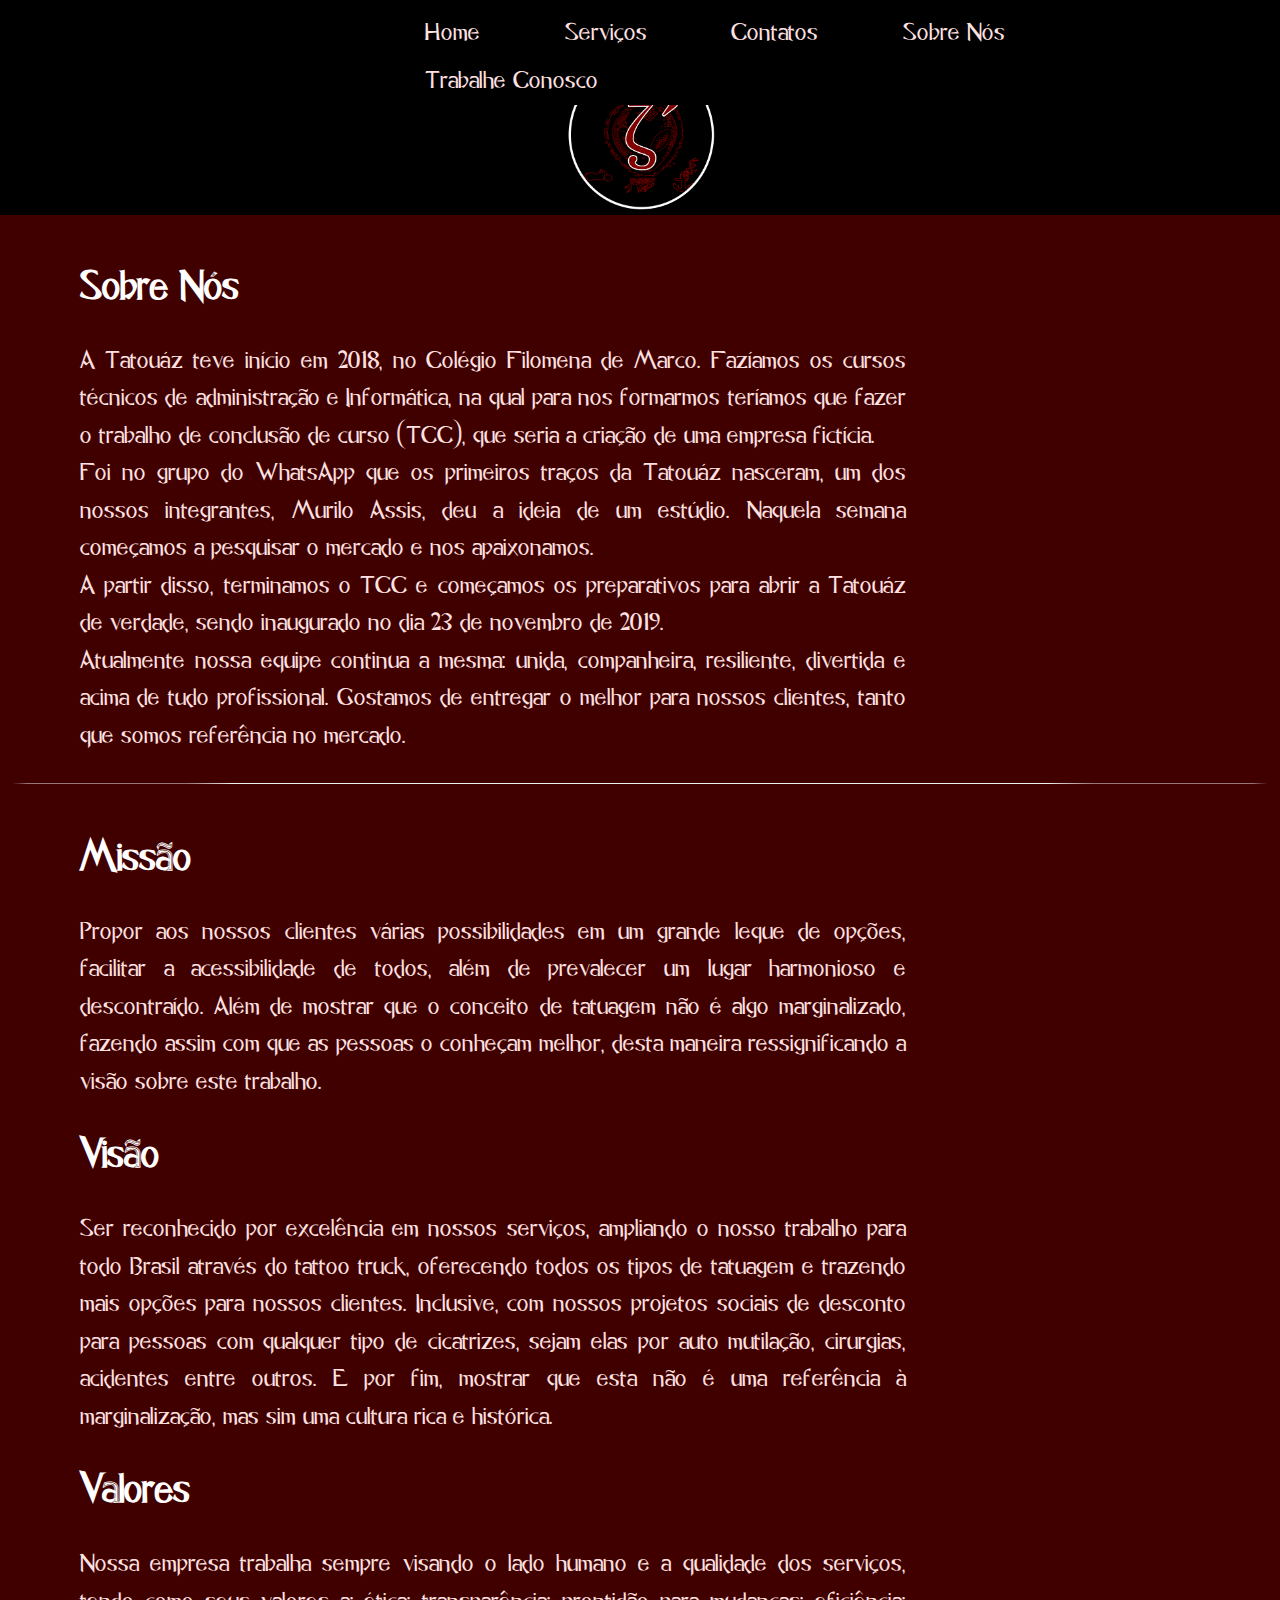
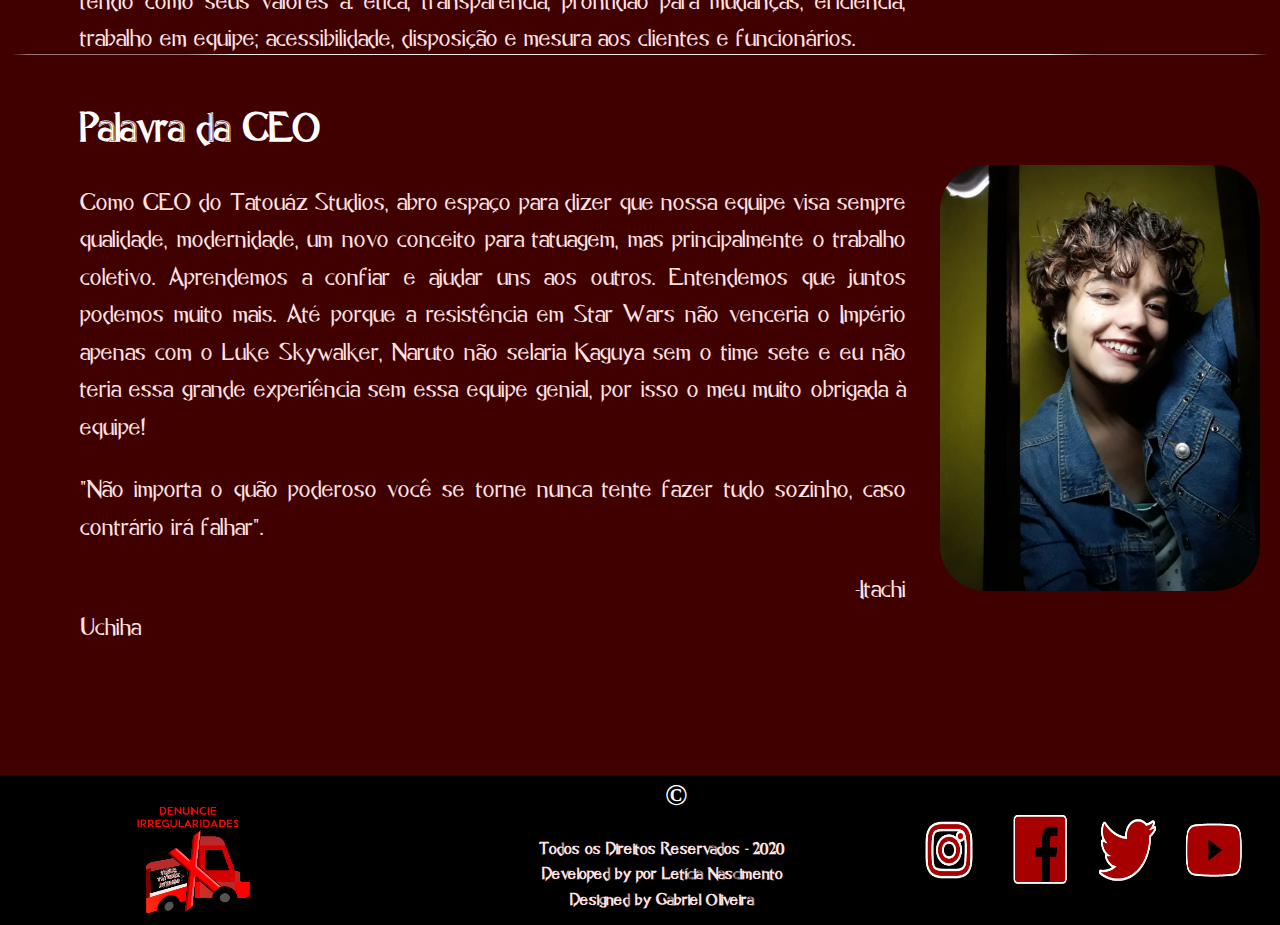
<file: sobrenos.html>
<!DOCTYPE html>
<html lang="pt-br">

<head>
    <meta charset="UTF-8">
    <link rel="stylesheet" href="https://www.w3schools.com/w3css/4/w3.css">
    <link rel="stylesheet" href="style.css">
    <title>Tatouáz Studios</title>
</head>

<body>
    <div id="cabecalho">
        <div id="navegacao">
            <ul>
                <li>
                    <a href="index.html"> Home</a>
                </li>
                <li>
                    <a href="servicos.html"> Serviços</a>
                </li>
                <li>
                    <a href="contatos.html">Contatos</a>
                </li>
                <li>
                    <a href="sobrenos.html">Sobre Nós</a>
                </li>
                <li>
                    <a href="trabalheconosco.html">Trabalhe Conosco</a>
                </li>
            </ul>
        </div>
    </div>
    <div id="lugarlogo">
        <div id="logo">
            <a href="index.html">
                <img class="logo" src="./imagens/logo.png" alt="">
            </a>
        </div>
        <Br>
        <div id="sobrenos">
            <p><strong>Sobre Nós</strong></p>
            <p>
                A Tatouáz teve início em 2018, no Colégio Filomena de Marco. Fazíamos os cursos técnicos de administração e Informática, na qual para nos formarmos teríamos que fazer o trabalho de conclusão de curso (TCC), que seria a criação de uma empresa fictícia.
                <br> Foi no grupo do WhatsApp que os primeiros traços da Tatouáz nasceram, um dos nossos integrantes, Murilo Assis, deu a ideia de um estúdio. Naquela semana começamos a pesquisar o mercado e nos apaixonamos.
                <br> A partir disso, terminamos o TCC e começamos os preparativos para abrir a Tatouáz de verdade, sendo inaugurado no dia 23 de novembro de 2019.
                <br> Atualmente nossa equipe continua a mesma: unida, companheira, resiliente, divertida e acima de tudo profissional. Gostamos de entregar o melhor para nossos clientes, tanto que somos referência no mercado.
            </p>
            <br>
        </div>
        <hr>
        <div id="missao">
            <p><strong>Missão</strong></p>
            <p> Propor aos nossos clientes várias possibilidades em um grande leque de opções, facilitar a acessibilidade de todos, além de prevalecer um lugar harmonioso e descontraído. Além de mostrar que o conceito de tatuagem não é algo marginalizado,
                fazendo assim com que as pessoas o conheçam melhor, desta maneira ressignificando a visão sobre este trabalho.</p>
            <p><strong>Visão</strong></p>
            <p>Ser reconhecido por excelência em nossos serviços, ampliando o nosso trabalho para todo Brasil através do tattoo truck, oferecendo todos os tipos de tatuagem e trazendo mais opções para nossos clientes. Inclusive, com nossos projetos sociais
                de desconto para pessoas com qualquer tipo de cicatrizes, sejam elas por auto mutilação, cirurgias, acidentes entre outros. E por fim, mostrar que esta não é uma referência à marginalização, mas sim uma cultura rica e histórica.</p>
            <p><strong>Valores</strong></p>
            <p>Nossa empresa trabalha sempre visando o lado humano e a qualidade dos serviços, tendo como seus valores a: ética; transparência; prontidão para mudanças; eficiência; trabalho em equipe; acessibilidade, disposição e mesura aos clientes e funcionários.
            </p>
        </div>
        <br>
        <hr>
        <div id="palavradaceo">
            <p><strong>Palavra da CEO</strong></p>
            <p>Como CEO do Tatouáz Studios, abro espaço para dizer que nossa equipe visa sempre qualidade, modernidade, um novo conceito para tatuagem, mas principalmente o trabalho coletivo. Aprendemos a confiar e ajudar uns aos outros. Entendemos que juntos
                podemos muito mais. Até porque a resistência em Star Wars não venceria o Império apenas com o Luke Skywalker, Naruto não selaria Kaguya sem o time sete e eu não teria essa grande experiência sem essa equipe genial, por isso o meu muito
                obrigada à equipe!</p>
            <p>"Não importa o quão poderoso você se torne nunca tente fazer tudo sozinho, caso contrário irá falhar".</p>
            <p>&nbsp;&nbsp;&nbsp;&nbsp;&nbsp;&nbsp;&nbsp;&nbsp;&nbsp;&nbsp;&nbsp;&nbsp;&nbsp;&nbsp;&nbsp;&nbsp;&nbsp;&nbsp;&nbsp;&nbsp;&nbsp;&nbsp;&nbsp;&nbsp;&nbsp;&nbsp;&nbsp;&nbsp;&nbsp;&nbsp;&nbsp;&nbsp;&nbsp;&nbsp;&nbsp;&nbsp;&nbsp;&nbsp;&nbsp;&nbsp;&nbsp;&nbsp;
                &nbsp;&nbsp;&nbsp;&nbsp;&nbsp;&nbsp;&nbsp; -Itachi Uchiha</p>

        </div>

        <div id="imagemceo">
            <img src="./imagens/beapalavraceo.jpeg">
        </div>

        <div id="rodape">
            <div id="denuncia">
                <a href="#abrirModal">
                    <img src="./imagens/Irregularidades.png" alt="">
                </a>
    
                <div id="abrirModal" class="modal">
                    <form action="">
                        <a href="#fechar" title="Fechar" class="fechar">X</a>
                        <h2>Denuncie Irregularidades</h2>
                        <label class="textomodal" for="">Nome:</label>
                        <input type="text" name="" id="nomeformulario" placeholder="João da Silva Santos">
                        <br>
                        <label class="textomodal" for="">Email:</label>
                        <input type="email" name="" id="emailformulario" placeholder="joaosilva@email.com">
                        <br>
                        <label class="textomodal" for="">Telefone:</label>
                        <input type="tel" name="" id="telefoneformulario" id="phone" n placeholder="(11)91234-1234" pattern="[(][0-9]{2}[)][0-9]{5}-[0-9]{4}">
                        <br>
                        <label class="textomodal" for="">Reclamação:</label>
                        <textarea name="" id="reclamacaoformulario" cols="30" rows="10" placeholder="escreva aqui a sua reclamação"></textarea>
                        <br>
                        <input type="submit" id="botaoEnviar" value="Enviar">
                    </form>
                </div>
    
    
    
    
            </div>
            <div id="direitos_autorais">
                <b>©
                   <p id="direitos">
                    Todos os Direitos Reservados - 2020
                    <br>
                    Developed by por Letícia Nascimento
                    <br>
                    Designed by Gabriel Oliveira
                   </p>
               </b>
            </div>
            <div id="redes_sociais">
                <a href="https://www.instagram.com/tatouaz_studios/?hl=pt-br">
                    <img id="instagram" src="./imagens/instagram.png" alt="">
                </a>
                <a href="https://www.facebook.com/TatouazStudios/">
                    <img id="facebook" src="./imagens/facebook.png" alt="">
                </a>
                <a href="https://twitter.com/TatouazStudios">
                    <img id="twitter" src="./imagens/twitter.png" alt="">
                </a>
                <a href="https://www.youtube.com/channel/UCZ28GgAVqlJdsDqgQ3J74fQ/videos">
                    <img id="youtube" src="./imagens/youtube.png" alt="">
                </a>
            </div>
</body>
<script src="./script.js"></script>

</html>
</file>
<file: style.css>
@font-face {
    font-family: Monograms;
    src: url(fonts/MonogramsToolbox.ttf);
    font-family: Caligo;
    src: url(fonts/font_Caligo1.0.ttf);
}

body {
    background-color: rgb(64, 0, 0);
    font-family: Caligo;
    margin: 0;
}


/*------------------------------------------------CABEÇALHO------------------------------------------------------*/

#cabecalho {
    background-color: black;
    width: 100%;
    height: 60px;
    color: white;
    text-align: justify;
}

#navegacao {
    width: 50%;
    height: 15px;
    margin: auto;
    position: relative;
    top: 10px;
    left: 55px;
}

#navegacao ul {
    margin: 0;
    background-color: black;
    list-style: none;
}

#navegacao ul li {
    display: inline;
}

#navegacao ul li a {
    padding: 5px 10px;
    display: inline-block;
    color: rgb(255, 225, 225);
    text-decoration: none;
    font-size: 25px;
}

#navegacao ul li a:hover {
    color: rgb(191, 0, 0);
}


/*-------------------------------------------ATÉ AQUI O CABEÇALHO--------------------------------------------------*/


/*--------------------------------------------------LOGO-----------------------------------------------------------*/

#lugarlogo {
    background-color: black;
    width: 100%;
    height: 155px;
}

#logo {
    width: 150px;
    height: 150px;
    margin: auto;
}

.logo {
    width: 150px;
    height: 150px;
    border-radius: 200px;
}


/*-----------------------------------------------------ATÉ AQUI LOGO------------------------------------------------*/


/*--------------------------------------------------------SLIDE-----------------------------------------------------*/

#slide {
    width: 100%;
    height: 800px;
    text-align: auto;
    margin: auto;
}

.slide {
    width: 100%;
    height: 800px;
    opacity: 0.9;
}


/*------------------------------------------------------ATÉ AQUI SLIDE----------------------------------------------*/


/*---------------------------------------------------------SEÇÃO 1- UM POUCO SOBRE NÓS---------------------------------------------------*/

#secao1 {
    background-color: rgb(64, 0, 0);
    width: 100%;
    height: 310px;
}

hr {
    border-radius: 50%;
    color: rgb(124, 0, 0);
}

.sobre_nos_texto {
    width: 70%;
    height: 80px;
}

.sobre_nos_imagem {
    width: 200px;
    height: 300px;
    border-radius: 10px;
    position: relative;
    top: -220px;
    left: 1050px;
}

p {
    margin-left: 30px;
    margin-right: 40px;
    text-align: justify;
    color: rgb(255, 225, 225);
    font-size: 25px;
}

h2 {
    margin-left: 30px;
    margin-right: 40px;
    text-align: justify;
    color: rgb(255, 225, 225);
    font-family: Caligo;
    font-size: 40px;
}


/*-------------------------------------------ATÉ AQUI SEÇÃO 1- UM POUCO SOBRE NÓS-------------------------------------*/


/*--------------------------------------------------SEÇÃO 2- FUNCIONÁRIOS---------------------------------------------*/

#secao2 {
    background-color: rgb(64, 0, 0);
    width: 100%;
    height: 400px;
    margin-right: 10px;
}

#funcionario1 {
    width: 15%;
    height: 250px;
    position: relative;
    top: 20px;
    left: 30px;
}

#funcionario2 {
    width: 15%;
    height: 250px;
    position: relative;
    top: -230px;
    left: 360px;
}

#funcionario3 {
    width: 15%;
    height: 250px;
    position: relative;
    top: -480px;
    left: 690px;
}

#funcionario4 {
    width: 15%;
    height: 250px;
    position: relative;
    top: -730px;
    left: 1025px;
}

.funcionario {
    width: 100%;
    height: 250px;
    border-radius: 10px;
}


/*  MODAL FUNCIONARIOS */

.modalF1 {
    position: fixed;
    top: -205px;
    right: 15;
    bottom: 0;
    left: 280px;
    font-family: Caligo;
    color:white;
    background: rgba(0, 0, 0, 0.8);
    z-index: 99999;
    opacity: 0;
    -webkit-transition: opacity 400ms ease-in;
    -moz-transition: opacity 400ms ease-in;
    transition: opacity 400ms ease-in;
    pointer-events: none;
}

#abrirModalF1 {
    width: 650px;
    height: 260px;
    margin: auto;
    
}

.modalF1:target {
    opacity: 1;
    pointer-events: auto;
}

.modalF1>div {
    width: 400px;
    position: relative;
    margin: 10% auto;
    padding: 15px 20px;
    background: #fff;
}

.fecharF1 {
    position: absolute;
    width: 30px;
    right: -15px;
    top: -20px;
    text-align: center;
    line-height: 30px;
    margin-top: 5px;
    background: #ff4545;
    border-radius: 50%;
    font-size: 16px;
    color: #8d0000;
}

.modalF2 {
    position: fixed;
    top: -205px;
    right: 15;
    bottom: 0;
    left: 610px;
    font-family: caligo;
    color: white;
    background: rgba(0, 0, 0, 0.8);
    z-index: 99999;
    opacity: 0;
    -webkit-transition: opacity 400ms ease-in;
    -moz-transition: opacity 400ms ease-in;
    transition: opacity 400ms ease-in;
    pointer-events: none;
}

#abrirModalF2 {
    width: 650px;
    height: 260px;
    margin: auto;
}

.modalF2:target {
    opacity: 1;
    pointer-events: auto;
}

.modalF2>div {
    width: 400px;
    position: relative;
    margin: 10% auto;
    padding: 15px 20px;
    background: #fff;
}

.fecharF2 {
    position: absolute;
    width: 30px;
    right: -15px;
    top: -20px;
    text-align: center;
    line-height: 30px;
    margin-top: 5px;
    background: #ff4545;
    border-radius: 50%;
    font-size: 16px;
    color: #8d0000;
}

.modalF3 {
    position: fixed;
    top: -205px;
    right: 15;
    bottom: 0;
    left: 0px;
    font-family: caligo;
    color: white;
    background: rgba(0, 0, 0, 0.8);
    z-index: 99999;
    opacity: 0;
    -webkit-transition: opacity 400ms ease-in;
    -moz-transition: opacity 400ms ease-in;
    transition: opacity 400ms ease-in;
    pointer-events: none;
}

#abrirModalF3 {
    width: 650px;
    height: 260px;
    margin: auto;
}

.modalF3:target {
    opacity: 1;
    pointer-events: auto;
}

.modalF3>div {
    width: 400px;
    position: relative;
    margin: 10% auto;
    padding: 15px 20px;
    background: #fff;
}

.fecharF3 {
    position: absolute;
    width: 30px;
    right: -15px;
    top: -20px;
    text-align: center;
    line-height: 30px;
    margin-top: 5px;
    background: #ff4545;
    border-radius: 50%;
    font-size: 16px;
    color: #8d0000;
}

.modalF4 {
    position: fixed;
    top: -205px;
    right: 15;
    bottom: 0;
    left: 340px;
    font-family: caligo;
    color: white;
    background: rgba(0, 0, 0, 0.8);
    z-index: 99999;
    opacity: 0;
    -webkit-transition: opacity 400ms ease-in;
    -moz-transition: opacity 400ms ease-in;
    transition: opacity 400ms ease-in;
    pointer-events: none;
}

#abrirModalF4 {
    width: 650px;
    height: 260px;
    margin: auto;
}

.modalF4:target {
    opacity: 1;
    pointer-events: auto;
}

.modalF4>div {
    width: 400px;
    position: relative;
    margin: 10% auto;
    padding: 15px 20px;
    background: #fff;
}

.fecharF4 {
    position: absolute;
    width: 30px;
    right: -15px;
    top: -20px;
    text-align: center;
    line-height: 30px;
    margin-top: 5px;
    background: #ff4545;
    border-radius: 50%;
    font-size: 16px;
    color: #8d0000;
}


/*--------------------------------------------- ATÉ AQUI SEÇÃO2- FUNCIONARIOS ------------------------------------- */


/*--------------------------------------------------- SEÇÃO3- DIFERENCIAIS -----------------------------------------*/

#secao3 {
    background-color: rgb(64, 0, 0);
    width: 100%;
    height: 250px;
    text-align: justify;
    color: white;
}


/*---------------------------------------------- ATÉ AQUI SEÇÃO3- DIFERENCIAIS --------------------------------------*/


/*------------------------------------------------------ SEÇAO 4- TRABALHOS ---------------------------------------- */

#secao4 {
    background-color: rgb(64, 0, 0);
    width: 100%;
    height: 750px;
}

.trabalhos {
    width: 80%;
    height: 250px;
    border-radius: 45px;
    position: relative;
}

#tatuagem1 {
    top: 10px;
    left: 200px;
}

#tatuagem2 {
    top: -240px;
    left: 450px;
}

#tatuagem3 {
    top: -490px;
    left: 700px;
}

#tatuagem4 {
    top: -1020px;
    left: 200px;
}

#tatuagem5 {
    top: -1270px;
    left: 450px;
}

#tatuagem6 {
    top: -1520px;
    left: 700px;
}

#tatuagem7 {
    top: -2240px;
    left: 956px;
}

#tatuagem8 {
    top: -2270px;
    left: 956px;
}

#piercing1 {
    top: -510px;
    left: 200px;
}

#piercing2 {
    top: -760px;
    left: 450px;
}

#piercing3 {
    top: -1010px;
    left: 700px;
}

#piercing4 {
    top: -2260px;
    left: 956px;
}

.img {
    width: 20%;
    height: 200px;
    border-radius: 10px;
}


/*---------------------------------------------ATÉ AQUI SEÇAO 4- TRABALHOS ------------------------------------ */


/*------------------------------------------------SEÇÃO 5- LOCALIZAÇÃO------------------------------------------*/

#secao5 {
    background-color: rgb(64, 0, 0);
    width: 100%;
    height: 250px;
    text-align: justify;
    color: white;
}

#localizacao {
    background-color: white;
    width: 20%;
    height: 155px;
    position: relative;
    top: 30px;
    left: 390px;
    border-radius: 50px;
    text-align: center;
    color: black;
}

.mapa {
    border-radius: 50px;
    width: 100%;
}

#truck>img {
    width: 230px;
    height: 225px;
    position: relative;
    top: -165px;
    left: 690px;
    border-radius: 50px;
}


/*------------------------------------------- ATÉ AQUI SEÇÃO 5- LOCALIZAÇÃO ------------------------------------------*/


/* ------------------------------------------------------ RODAPÉ ---------------------------------------------------- */

#rodape {
    background-color: black;
    width: 100%;
    height: 150px;
    color: white;
    text-align: justify;
    float: left;
}



/*--------------------------------------------------------- DENUNCIA --------------------------------------------------*/

#denuncia {
    background-color: black;
    width: 30%;
    height: 100px;
    position: relative;
    top: 30px;
    left: 30px;
}

#denuncia img {
    width: 120px;
    height: 120px;
    margin-left: 100px;
}


/* ------------------------------------------------------------ MODAL ------------------------------------------------ */

.modal {
    position: fixed;
    top: 10px;
    right: 15;
    bottom: 0;
    left: 10px;
    font-family: caligo;
    background: rgba(0, 0, 0, 0.8);
    z-index: 99999;
    opacity: 0;
    -webkit-transition: opacity 400ms ease-in;
    -moz-transition: opacity 400ms ease-in;
    transition: opacity 400ms ease-in;
    pointer-events: none;
}

#abrirModal {
    width: 350px;
    height: 700px;
    margin: auto;
}

.modal:target {
    opacity: 1;
    pointer-events: auto;
}

.modal>div {
    width: 400px;
    position: relative;
    margin: 10% auto;
    padding: 15px 20px;
    background: #fff;
}

.fechar {
    position: absolute;
    width: 30px;
    right: -15px;
    top: -20px;
    text-align: center;
    line-height: 30px;
    margin-top: 5px;
    background: #ff4545;
    border-radius: 50%;
    font-size: 16px;
    color: #8d0000;
}


/*-------------------------------------------------------- FORMULÁRIO ------------------------------------------------ */

#nomeformulario {
    width: 320px;
    height: 50px;
    margin-left: 10px;
    font-size: 15px;
}

#emailformulario {
    width: 320px;
    height: 50px;
    margin-left: 10px;
    font-size: 15px;
}

#telefoneformulario {
    width: 320px;
    height: 50px;
    margin-left: 10px;
    font-size: 15px;
}

#reclamacaoformulario {
    margin-left: 8px;
    width: 320px;
    height: 200px;
    resize: none;
    font-size: 15px;
}

.textomodal {
    font-size: 25px;
    font-family: Caligo;
}

.modal>h3 {
    font-family: Caligo;
    font-size: 50px;
}

#botaoEnviar {
    height: 50px;
    width: 100px;
    font-size: 25px;
}


/* -------------------------------------------------------- FIM - FORMULÁRIO ------------------------------------------*/


/* -------------------------------------------------------- FIM - MODAL ---------------------------------------------- */


/*------------------------------------------------------- ATÉ AQUI DENUNCIA -------------------------------------------*/


/*------------------------------------------------------- DIREITOS AUTORAIS -------------------------------------------*/

#direitos_autorais {
    background-color: black;
    width: 30%;
    height: 100px;
    position: relative;
    top: -100px;
    left: 465px;
}

#direitos {
    font-size: 17px;
    text-align: center;
    position: relative;
    left: 10px;
}

b {
    font-size: 30px;
    margin-left: 200px;
    margin-top: -200px;
}


/*-------------------------------------------------- ATÉ AQUI DIREITOS AUTORAIS ----------------------------------------*/


/*--------------------------------------------------------- REDES SOCIAIS ----------------------------------------------*/

#redes_sociais {
    background-color: black;
    width: 30%;
    height: 100px;
    position: relative;
    top: -170px;
    left: 900px;
}

#redes_sociais>a {
    text-decoration: none;
}

#instagram {
    width: 15%;
    height: 70px;
    position: relative;
    top: 10px;
    left: 20px;
}

#facebook {
    width: 15%;
    height: 70px;
    position: relative;
    top: 10px;
    left: 50px;
}

#twitter {
    width: 15%;
    height: 70px;
    position: relative;
    top: 10px;
    left: 75px;
}

#youtube {
    width: 15%;
    height: 70px;
    position: relative;
    top: 10px;
    left: 100px;
}


/*----------------------------------------- ATÉ AQUI REDES SOCIAIS----------------------------------------------------*/


/*-------------------------------------------- ATÉ AQUI RODAPÉ -------------------------------------------------------*/


/*-------------------------------------------------SERVIÇOS-----------------------------------------------------------*/


.servicos p{
    width: 100%;
    height: 100px;
    color: white;
    font-size: 25px;
    float: left;
}

.servicos > p {
    width: 50%;
    height: 100px;
    margin-left:300px;
    margin-top: -100px;
    
}

.texto_servicos{
    width: 70%;
}

hr {
    clear: both;
}

strong {
    font-size: 40px;
    color: white;
}


/*--------------------------------------------ATÉ AQUI SERVIÇOS-------------------------------------------------------*/


/*-------------------------------------------------CONTATOS-----------------------------------------------------------*/

.contatos p{
    width: 100%;
    height: 100px;
    color: white;
    font-size: 25px;
    float: left;
}

.contatos > p{
    width: 70%;
    height: 100px;
    margin-left: 300px;
    margin-top: -100px;
    
}

hr {
    clear: both;
}

strong {
    font-size: 40px;
    color: white;
}


.imagens_contatos{
    width: 80px;
    margin-left: 50px;
    margin-top: 50px;
}
/*--------------------------------------------FIM PÁGINA CONTATOS-----------------------------------------------------*/


/*--------------------------------------------PÁGINA SOBRE NÓS--------------------------------------------------------*/

#sobrenos {
    width: 70%;
    height: 550px;
    color: white;
    margin-left: 50px;
    font-size: 25px;
    float: left;
}

#missao {
    width: 70%;
    height: 850px;
    color: white;
    margin-left: 50px;
    font-size: 25px;
    float: left;
}

#palavradaceo {
    width: 70%;
    height: 700px;
    color: white;
    margin-left: 50px;
    font-size: 25px;
    float: left;
}

hr {
    clear: both;
}

strong {
    font-size: 40px;
    color: white;
}

#imagemceo img {
    width: 25%;
    margin-top: -610px;
    margin-right: 20px;
    float: right;
    border-radius: 45px;
}


/*--------------------------------------------FIM PÁGINA SOBRE NÓS-----------------------------------------------------*/


/*------------------------------------------PÁGINA TRABALHE CONSOSCO---------------------------------------------------*/

#formulario {
    background-color: black;
    text-align: center;
    border: 2px solid white;
    border-radius: 45px;
    width: 40%;
    height: 800px;
    margin: auto;
}

#formulariotextarea {
    width: 400px;
    height: 200px;
}
</file>
